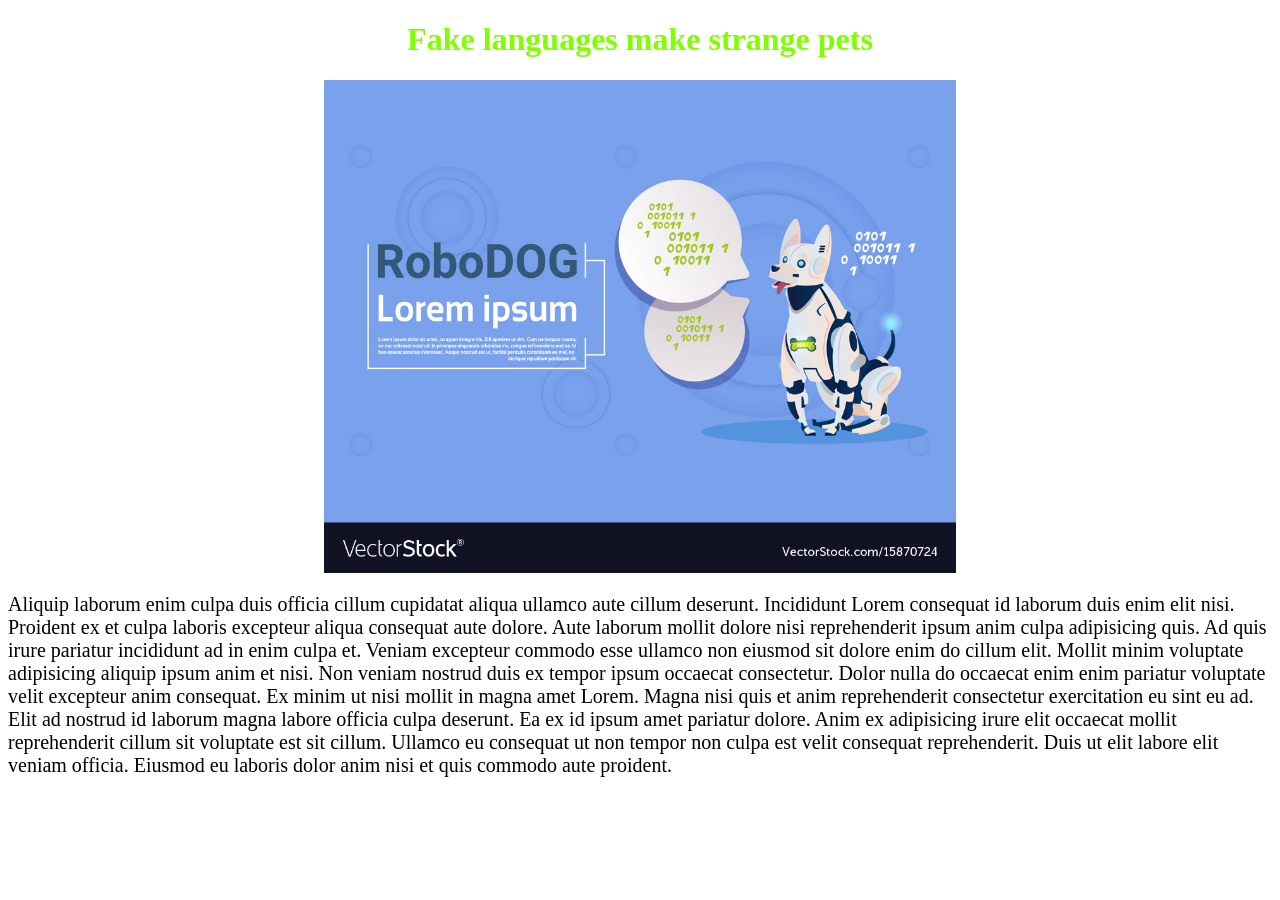
<file: index.html>
<!DOCTYPE html>
<html>
  <head>
    <link href="css/styles.css" rel="stylesheet" type="text/css">
    <title>Fake Latin Pet</title>
  </head>
  <body>
    <h1>Fake languages make strange pets</h1>
    <img src="img/Robo-Lorem.jpg" alt="A picture of fake-dog Robo-Lorem." class="center">
    <p>Aliquip laborum enim culpa duis officia cillum cupidatat aliqua ullamco aute cillum deserunt. Incididunt Lorem consequat id laborum duis enim elit nisi. Proident ex et culpa laboris excepteur aliqua consequat aute dolore. Aute laborum mollit dolore nisi reprehenderit ipsum anim culpa adipisicing quis. Ad quis irure pariatur incididunt ad in enim culpa et. Veniam excepteur commodo esse ullamco non eiusmod sit dolore enim do cillum elit. Mollit minim voluptate adipisicing aliquip ipsum anim et nisi.

Non veniam nostrud duis ex tempor ipsum occaecat consectetur. Dolor nulla do occaecat enim enim pariatur voluptate velit excepteur anim consequat. Ex minim ut nisi mollit in magna amet Lorem.

Magna nisi quis et anim reprehenderit consectetur exercitation eu sint eu ad. Elit ad nostrud id laborum magna labore officia culpa deserunt. Ea ex id ipsum amet pariatur dolore.

Anim ex adipisicing irure elit occaecat mollit reprehenderit cillum sit voluptate est sit cillum. Ullamco eu consequat ut non tempor non culpa est velit consequat reprehenderit. Duis ut elit labore elit veniam officia. Eiusmod eu laboris dolor anim nisi et quis commodo aute proident.</p>
  </body>
</html>
</file>
<file: css/styles.css>
.center {
  display: block;
  margin-left: auto;
  margin-right: auto;
  width: 50%;
}

h1 {
  color: chartreuse;
  text-align: center;
}

p{
  font-family: "Symbol";
  font-size: 20px;
}
</file>
